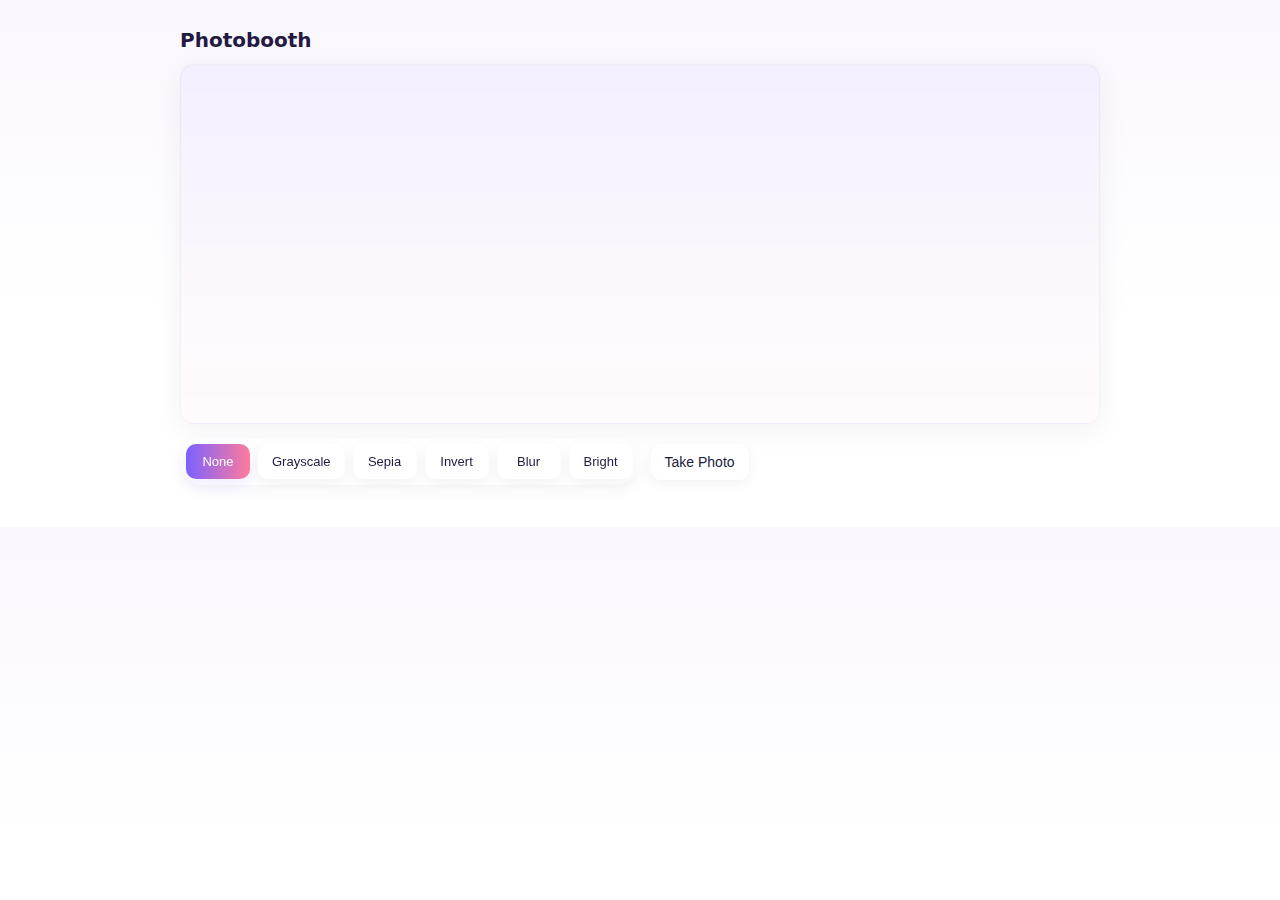
<file: index.html>
<!doctype html>
<html lang="en">
<head>
  <meta charset="utf-8">
  <meta name="viewport" content="width=device-width,initial-scale=1">
  <title>Photobooth</title>
  <link rel="stylesheet" href="style.css">
</head>
<body>
  <div class="container">
    <h1>Photobooth</h1>

    <div class="viewer">
      <video id="video" autoplay playsinline></video>
      <canvas id="capture" hidden></canvas>
    </div>

    <div class="controls">
      <div class="filters" id="filters" aria-label="Filters">
        <button class="filter-btn active" data-filter="none">None</button>
        <button class="filter-btn" data-filter="grayscale(100%)">Grayscale</button>
        <button class="filter-btn" data-filter="sepia(100%)">Sepia</button>
        <button class="filter-btn" data-filter="invert(100%)">Invert</button>
        <button class="filter-btn" data-filter="blur(2px)">Blur</button>
        <button class="filter-btn" data-filter="brightness(1.2)">Bright</button>
      </div>

      <button id="take">Take Photo</button>
      <button id="generate" hidden>Generate Strip</button>
    </div>

  <div id="thumbnails" class="thumbnails"></div>

  <canvas id="stripCanvas" hidden></canvas>
  </div>

  <script src="app.js"></script>
</body>
</html>
</file>
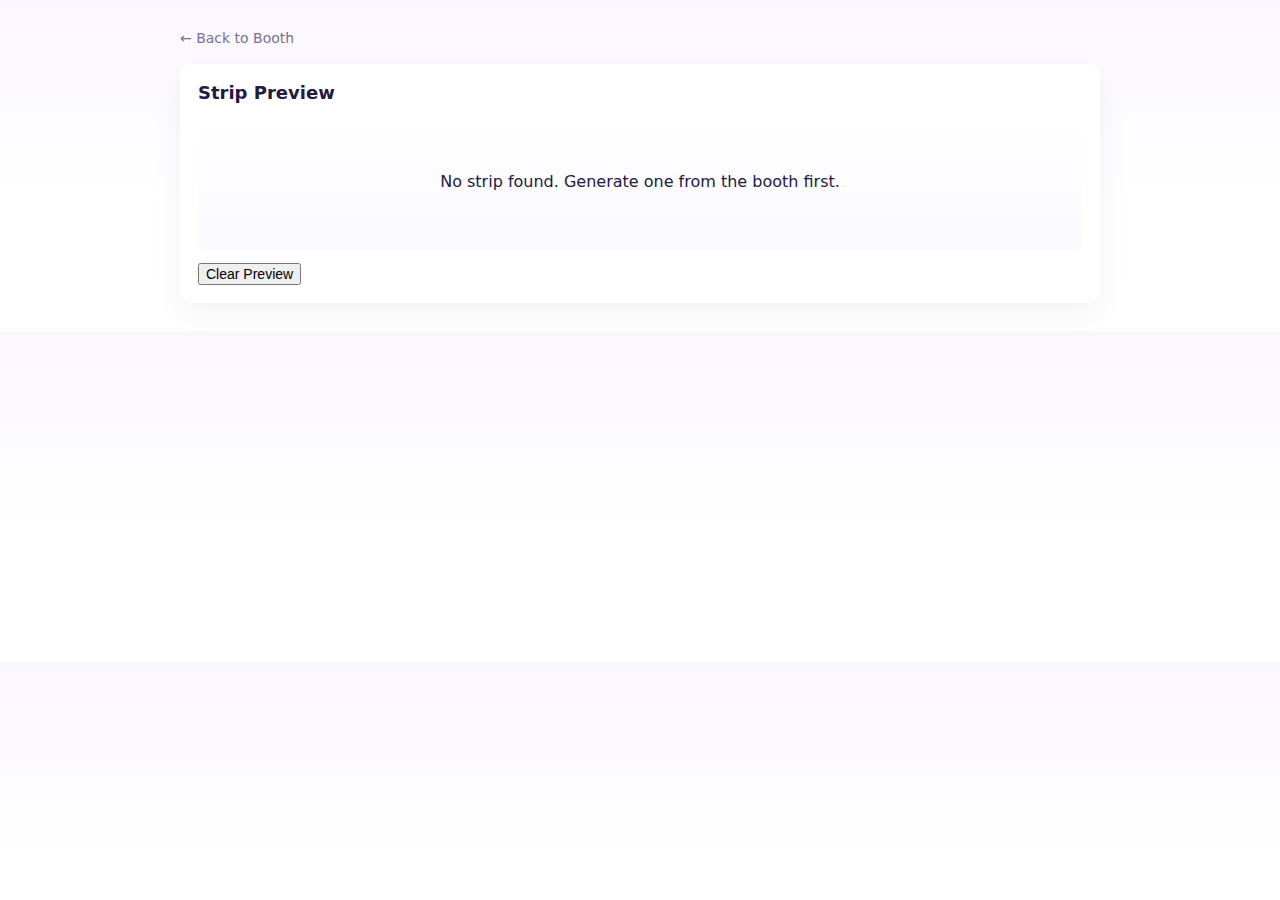
<file: preview.html>
<!doctype html>
<html lang="en">
<head>
  <meta charset="utf-8">
  <meta name="viewport" content="width=device-width,initial-scale=1">
  <title>Strip Preview</title>
  <link rel="stylesheet" href="style.css">
</head>
<body>
  <div class="container">
    <a class="back-link" href="index.html">← Back to Booth</a>
    <div class="preview-card">
      <h1>Strip Preview</h1>
      <div id="previewArea" class="preview-area">
        <p id="noData">No strip found. Generate one from the booth first.</p>
        <img id="stripImage" alt="Polaroid strip preview" hidden>
      </div>
      <div class="preview-actions">
        <a id="downloadBtn" class="button primary" hidden>Download Strip</a>
        <button id="clearBtn" class="button">Clear Preview</button>
      </div>
    </div>
  </div>

  <script>
    const stripKey = 'photobooth_strip';
    const data = sessionStorage.getItem(stripKey);
    const img = document.getElementById('stripImage');
    const noData = document.getElementById('noData');
    const downloadBtn = document.getElementById('downloadBtn');
    const clearBtn = document.getElementById('clearBtn');

    if(data){
      img.src = data;
      img.hidden = false;
      noData.hidden = true;
      downloadBtn.href = data;
      downloadBtn.download = 'polaroid_strip.png';
      downloadBtn.hidden = false;
    }

    clearBtn.addEventListener('click', ()=>{
      sessionStorage.removeItem(stripKey);
      img.src = '';
      img.hidden = true;
      downloadBtn.hidden = true;
      noData.hidden = false;
    });
  </script>
</body>
</html>
</file>
<file: style.css>
* { box-sizing: border-box; }
:root{
	--bg: #faf7ff;
	--card: #fff;
	--muted: #7c6f8b;
	--accent: #7b61ff;
	--accent-2: #ff7b9c;
}
body { font-family: Inter, ui-sans-serif, system-ui, -apple-system, 'Segoe UI', Roboto, 'Helvetica Neue', Arial; background: linear-gradient(180deg,var(--bg), #fff 60%); color: #231942; margin: 0; padding: 28px; }
.container { max-width: 920px; margin: 0 auto; }
h1 { font-size: 20px; margin: 0 0 12px; }
.viewer { background: linear-gradient(180deg, rgba(123,97,255,0.06), rgba(255,123,156,0.03)); height: 360px; display: flex; align-items: center; justify-content: center; border-radius: 14px; overflow: hidden; border: 1px solid rgba(36,28,60,0.04); box-shadow: 0 6px 30px rgba(36,28,60,0.06); }
video { width: 100%; max-width: 700px; height: auto; transform: scaleX(-1); border-radius: 8px; }
.controls { display: flex; gap: 12px; margin: 14px 0; align-items: center; flex-wrap: wrap; }
.filters { display: flex; gap: 8px; align-items: center; background: rgba(255,255,255,0.7); padding: 6px; border-radius: 999px; box-shadow: 0 6px 18px rgba(36,28,60,0.04); backdrop-filter: blur(4px); z-index: 2; }
.filters { overflow: visible; }
.filter-btn { padding: 8px 12px; border-radius: 999px; border: 1px solid rgba(36,28,60,0.06); background: rgba(255,255,255,0.98); cursor: pointer; font-size: 13px; color: var(--muted); min-width:64px; white-space:nowrap; display:inline-flex; align-items:center; justify-content:center; }
.filter-btn.active { background: linear-gradient(90deg,var(--accent),var(--accent-2)); color: white; border: none; box-shadow: 0 6px 18px rgba(123,97,255,0.12); }
.controls .button, .controls button, .controls a { padding: 10px 14px; border-radius: 10px; border: none; background: var(--card); cursor: pointer; text-decoration: none; color: #231942; box-shadow: 0 4px 14px rgba(36,28,60,0.06); }
.controls button[disabled] { opacity: 0.6; cursor: default; }
.thumbnails { display: flex; gap: 12px; margin-top: 12px; }
.thumbnails .thumb { width: 160px; height: 120px; object-fit: cover; background: #fff; border-radius: 10px; border: 8px solid #fff; box-shadow: 0 10px 30px rgba(36,28,60,0.08); transform: rotate(-1deg); }
.thumbnails .thumb:nth-child(2){ transform: rotate(2deg); }
.thumbnails .thumb:nth-child(3){ transform: rotate(-3deg); }
.primary { background: linear-gradient(90deg,var(--accent),var(--accent-2)); color: #fff; border: none; }
button, a { font-size: 14px; }
@media (max-width:920px){
	.viewer{ height:320px }
}

@media (max-width:720px){
	.viewer{ height:260px }
	.thumbnails .thumb { width:120px; height:90px }
	.controls{ flex-direction:column; align-items:stretch; gap:10px }
	.filters{ overflow-x:auto; -webkit-overflow-scrolling: touch; padding-bottom:6px; padding-top:6px; margin-bottom:4px }
	.filters::-webkit-scrollbar{ height:8px }
	.filters{ scrollbar-width: thin }
	.filter-btn{ flex:0 0 auto }
	.controls button, .controls a{ width:100% }
	.thumbnails{ justify-content:center; flex-wrap:wrap }
}

@media (max-width:420px){
	body{ padding:18px }
	.viewer{ border-radius:10px }
	.filters{ gap:6px }
	.filter-btn{ padding:8px 10px; font-size:13px }
	.preview-card{ padding:12px }
	.preview-area{ padding:8px }
	.preview-actions{ flex-direction:column }
	.preview-actions .button, .preview-actions a{ width:100% }
}

.preview-card{ background: var(--card); padding:18px; border-radius:12px; box-shadow: 0 10px 30px rgba(36,28,60,0.06); margin-top:10px }
.preview-card h1{ font-size:18px; margin:0 0 8px }
.preview-area{ min-height:140px; display:flex; align-items:center; justify-content:center; border-radius:8px; background: linear-gradient(180deg, #fff, rgba(123,97,255,0.03)); padding:12px }
.preview-area img{ max-width:100%; height:auto; border-radius:8px; box-shadow: 0 8px 24px rgba(36,28,60,0.08) }
.preview-actions{ margin-top:12px; display:flex; gap:8px }
.back-link{ color:var(--muted); text-decoration:none; display:inline-block; margin-bottom:8px }
</file>
